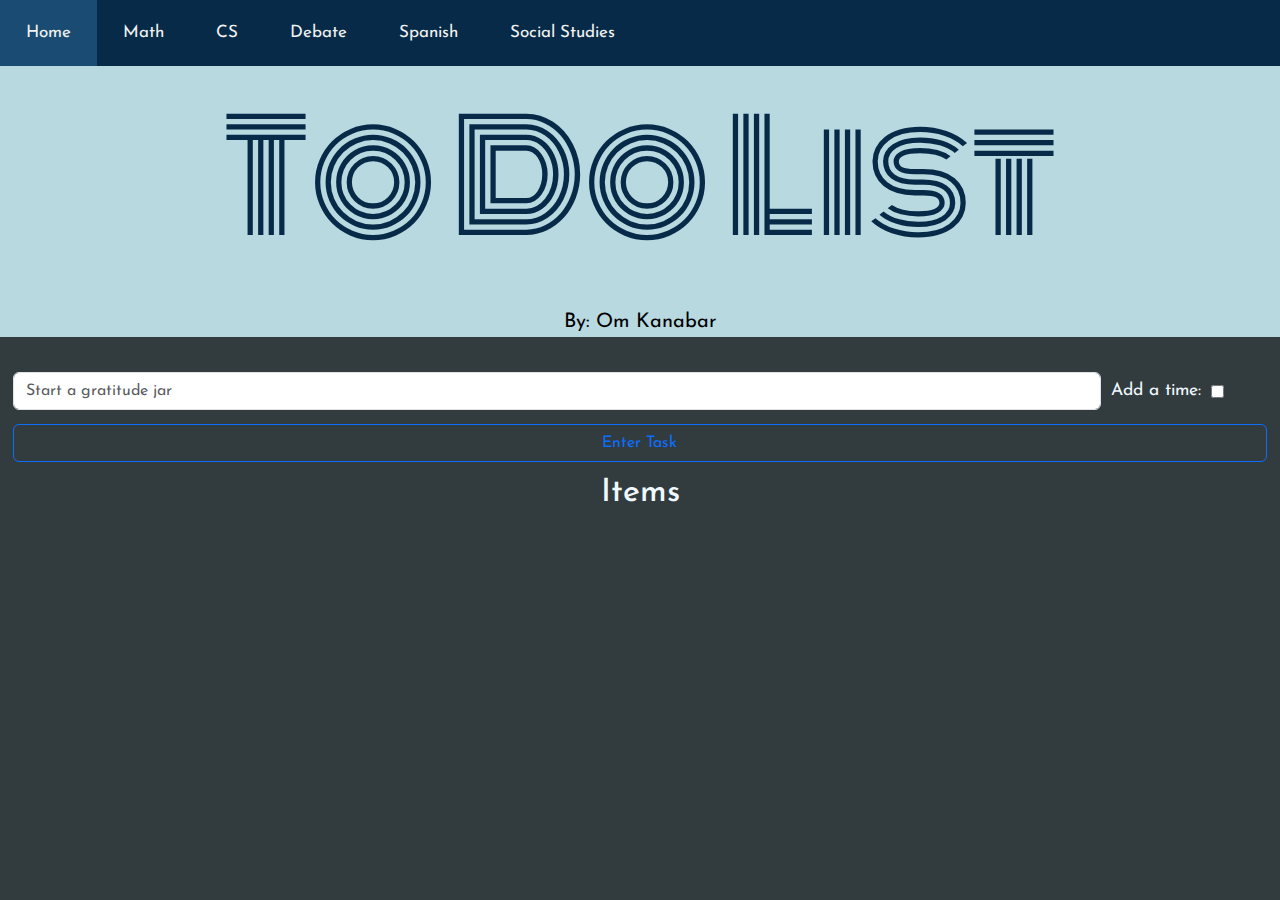
<file: 4-14-25/index.html>
<!DOCTYPE html>
<!-- 
    Om Kanabar 2025
    All rights reserved 
    JS has changed
-->
<html lang="en">
<head>
    <meta charset="UTF-8">
    <meta name="viewport" content="width=device-width, initial-scale=1.0">
    <title>To Do List</title>
    <!--Fonts-->
    <link rel="preconnect" href="https://fonts.googleapis.com">
    <link rel="preconnect" href="https://fonts.gstatic.com" crossorigin>
    <link href="https://fonts.googleapis.com/css2?family=Josefin+Sans:ital,wght@0,100..700;1,100..700&display=swap" rel="stylesheet">
    <link rel="preconnect" href="https://fonts.googleapis.com">
    <link rel="preconnect" href="https://fonts.gstatic.com" crossorigin>
    <link href="https://fonts.googleapis.com/css2?family=Monoton&display=swap" rel="stylesheet">
    <!--Bootstrap-->
    <link href="https://cdn.jsdelivr.net/npm/bootstrap@5.3.3/dist/css/bootstrap.min.css" rel="stylesheet" integrity="sha384-QWTKZyjpPEjISv5WaRU9OFeRpok6YctnYmDr5pNlyT2bRjXh0JMhjY6hW+ALEwIH" crossorigin="anonymous">
    <script src="https://cdn.jsdelivr.net/npm/bootstrap@5.3.3/dist/js/bootstrap.bundle.min.js" integrity="sha384-YvpcrYf0tY3lHB60NNkmXc5s9fDVZLESaAA55NDzOxhy9GkcIdslK1eN7N6jIeHz" crossorigin="anonymous"></script>
    <!--Bootstrap Icons-->
    <link rel="stylesheet" href="https://cdn.jsdelivr.net/npm/bootstrap-icons/font/bootstrap-icons.css">
    <!--Recaptcha-->
    <script src="https://www.google.com/recaptcha/api.js" async defer></script>  
    <link rel="stylesheet" href="styles.css">
</head>
<body>
    <div id="topnav" class="topnav">
        <a class="active" src="index.html">Home</a>
        <a href="#Math">Math</a>
        <a href="#CS">CS</a>
        <a href="#Debate">Debate</a>
        <a href="#Spanish">Spanish</a>
        <a href="#Social Studies">Social Studies</a>
    </div>
    <div class="maintitle">
        <p>To Do List</p>
        <div class="submain">
            <p>By: Om Kanabar</p>
        </div>
    </div>
    <script src="scripts.js" defer></script>
    <div class="taskContainer">
        <div style="display: flex; align-items: center; gap: 10px;">
            <input type="text" class="form-control" style="width: 85%; margin-left:1%;" placeholder="Organize your Downloads Folder" id="itemInput"/>
            <p style="margin: 0%; margin-bottom:2%; margin-top: 2%; font-size:17.5px">Add a time: </p>
            <input type="checkbox" id="timeBox" style="width:1%;height:1%;font-size:17.5px" onclick="checkBox()" aria-label="Checkbox for add a time."/>
        </div>
        <div style="display:none;" id="datetime">
            <input class="form-control" type="datetime-local" id="meeting-time" name="meeting-time"/>
        </div>
        <button class="btn btn-outline-primary" id="addTaskbtn" onclick="randomHolder(); addItems();">Enter Task</button>
        <h2>Items</h2>
        <div id="items">
        </div>
    </div>
</body>
</html>
</file>
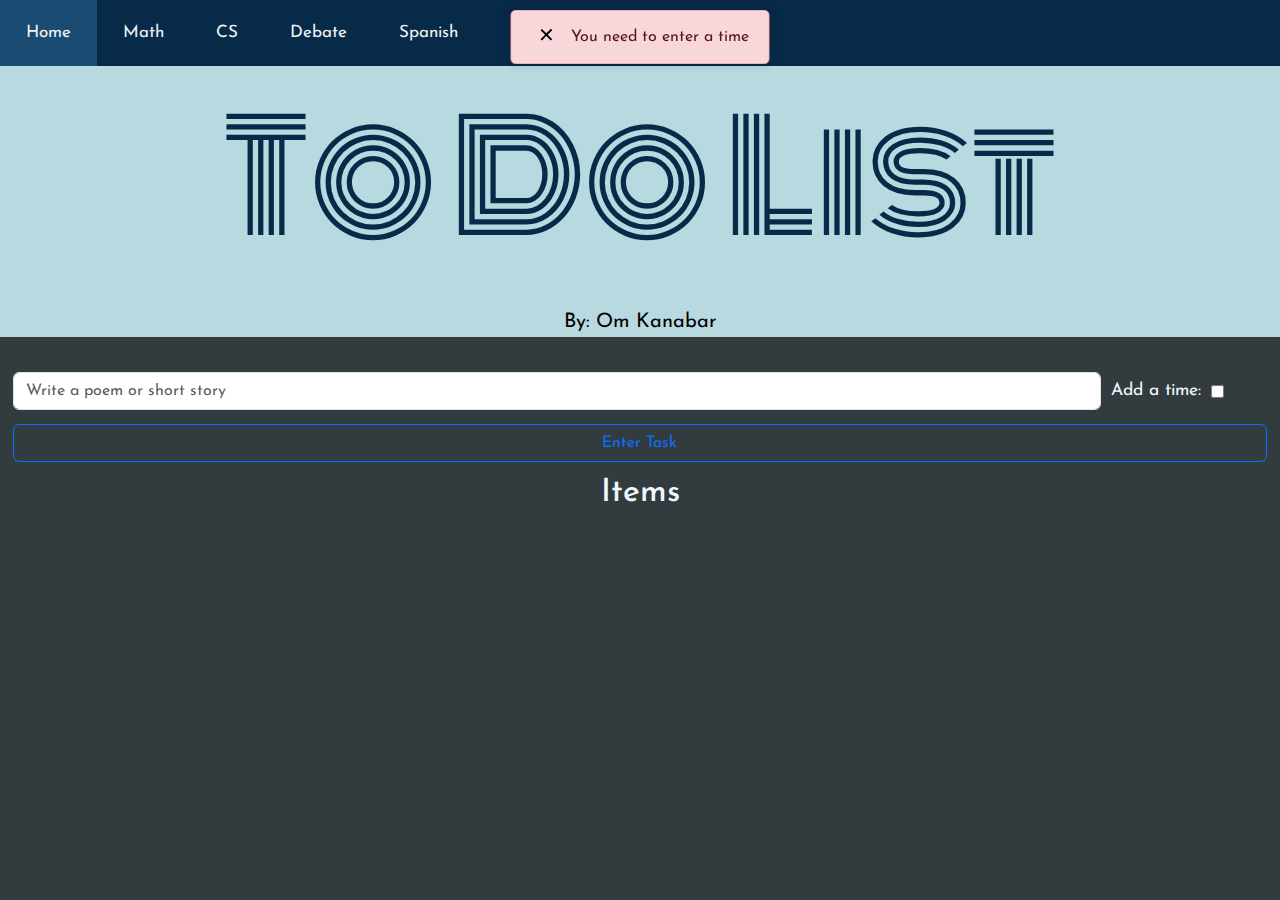
<file: 4-16-25/index.html>
<!DOCTYPE html>
<!-- 
    Om Kanabar 2025
    All rights reserved 
-->
<html lang="en">
<head>
    <meta charset="UTF-8">
    <meta name="viewport" content="width=device-width, initial-scale=1.0">
    <title>To Do List</title>
    <!--Fonts-->
    <link rel="preconnect" href="https://fonts.googleapis.com">
    <link rel="preconnect" href="https://fonts.gstatic.com" crossorigin>
    <link href="https://fonts.googleapis.com/css2?family=Josefin+Sans:ital,wght@0,100..700;1,100..700&display=swap" rel="stylesheet">
    <link rel="preconnect" href="https://fonts.googleapis.com">
    <link rel="preconnect" href="https://fonts.gstatic.com" crossorigin>
    <link href="https://fonts.googleapis.com/css2?family=Monoton&display=swap" rel="stylesheet">
    <!--Bootstrap-->
    <link href="https://cdn.jsdelivr.net/npm/bootstrap@5.3.3/dist/css/bootstrap.min.css" rel="stylesheet" integrity="sha384-QWTKZyjpPEjISv5WaRU9OFeRpok6YctnYmDr5pNlyT2bRjXh0JMhjY6hW+ALEwIH" crossorigin="anonymous">
    <script src="https://cdn.jsdelivr.net/npm/bootstrap@5.3.3/dist/js/bootstrap.bundle.min.js" integrity="sha384-YvpcrYf0tY3lHB60NNkmXc5s9fDVZLESaAA55NDzOxhy9GkcIdslK1eN7N6jIeHz" crossorigin="anonymous"></script>
    <!--Bootstrap Icons-->
    <link rel="stylesheet" href="https://cdn.jsdelivr.net/npm/bootstrap-icons/font/bootstrap-icons.css">
    <!--Recaptcha-->
    <script src="https://www.google.com/recaptcha/api.js" async defer></script>  
    <link rel="stylesheet" href="styles.css">
</head>
<body>
    <div id="topnav" class="topnav">
        <a class="active" src="index.html">Home</a>
        <a href="#Math">Math</a>
        <a href="#CS">CS</a>
        <a href="#Debate">Debate</a>
        <a href="#Spanish">Spanish</a>
        <a href="#Social Studies">Social Studies</a>
    </div>
    <div class="maintitle">
        <p>To Do List</p>
        <div class="submain">
            <p>By: Om Kanabar</p>
        </div>
    </div>
    <script src="scripts.js" defer></script>
    <div class="taskContainer">
        <div style="display: flex; align-items: center; gap: 10px;">
            <input type="text" class="form-control" style="width: 85%; margin-left:1%;" placeholder="Organize your Downloads Folder" id="itemInput"/>
            <p style="margin: 0%; margin-bottom:2%; margin-top: 2%; font-size:17.5px">Add a time: </p>
            <input type="checkbox" id="timeBox" style="width:1%;height:1%;font-size:17.5px" onclick="timeCheck()" aria-label="Checkbox for add a time."/>
        </div>
        <div style="display:none;" id="datetime">
            <div style="display: flex; align-items: center; gap: 10px">
                <input class="form-control" type="datetime-local" id="meeting-time" name="meeting-time"/>            
            </div>
            <p id="work">Work?</p>
        </div>
        <button class="btn btn-outline-primary" id="addTaskbtn" onclick="randomHolder(); addItems();">Enter Task</button>
        <h2>Items</h2>
        <div id="items">
        </div>
    </div>
</body>
</html>
</file>
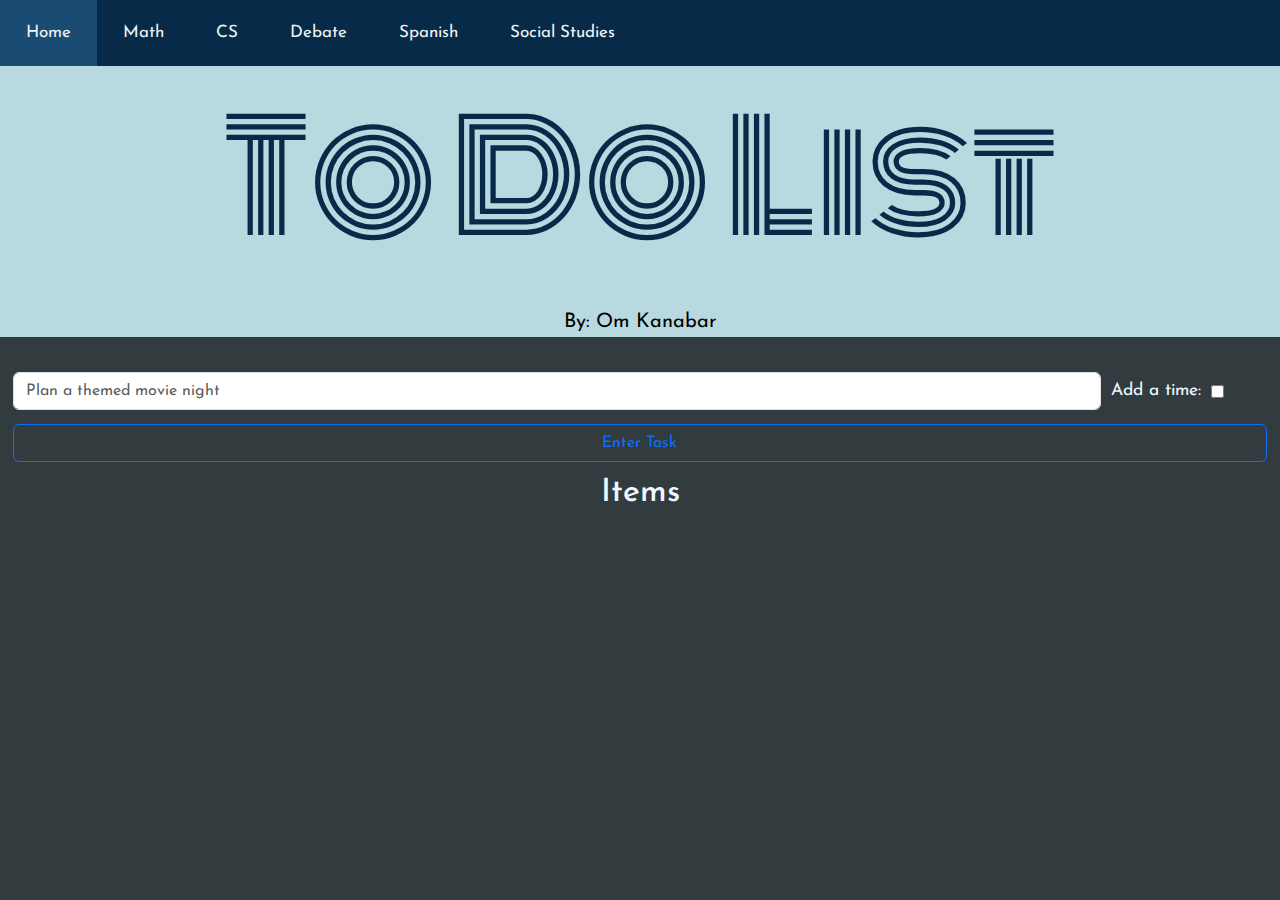
<file: 4-17-25/index.html>
<!DOCTYPE html>
<!-- 
    Om Kanabar 2025
    All rights reserved 
-->
<html lang="en">
<head>
    <meta charset="UTF-8">
    <meta name="viewport" content="width=device-width, initial-scale=1.0">
    <title>To Do List</title>
    <!--Fonts-->
    <link rel="preconnect" href="https://fonts.googleapis.com">
    <link rel="preconnect" href="https://fonts.gstatic.com" crossorigin>
    <link href="https://fonts.googleapis.com/css2?family=Josefin+Sans:ital,wght@0,100..700;1,100..700&display=swap" rel="stylesheet">
    <link rel="preconnect" href="https://fonts.googleapis.com">
    <link rel="preconnect" href="https://fonts.gstatic.com" crossorigin>
    <link href="https://fonts.googleapis.com/css2?family=Monoton&display=swap" rel="stylesheet">
    <!--Bootstrap-->
    <link href="https://cdn.jsdelivr.net/npm/bootstrap@5.3.3/dist/css/bootstrap.min.css" rel="stylesheet" integrity="sha384-QWTKZyjpPEjISv5WaRU9OFeRpok6YctnYmDr5pNlyT2bRjXh0JMhjY6hW+ALEwIH" crossorigin="anonymous">
    <script src="https://cdn.jsdelivr.net/npm/bootstrap@5.3.3/dist/js/bootstrap.bundle.min.js" integrity="sha384-YvpcrYf0tY3lHB60NNkmXc5s9fDVZLESaAA55NDzOxhy9GkcIdslK1eN7N6jIeHz" crossorigin="anonymous"></script>
    <!--Bootstrap Icons-->
    <link rel="stylesheet" href="https://cdn.jsdelivr.net/npm/bootstrap-icons/font/bootstrap-icons.css">
    <!--Recaptcha-->
    <script src="https://www.google.com/recaptcha/api.js" async defer></script>  
    <link rel="stylesheet" href="styles.css">
</head>
<body>
    <div id="topnav" class="topnav">
        <a class="active" src="index.html">Home</a>
        <a href="#Math">Math</a>
        <a href="#CS">CS</a>
        <a href="#Debate">Debate</a>
        <a href="#Spanish">Spanish</a>
        <a href="#Social Studies">Social Studies</a>
    </div>
    <div class="maintitle">
        <p>To Do List</p>
        <div class="submain">
            <p>By: Om Kanabar</p>
        </div>
    </div>
    <script src="scripts.js" defer></script>
    <div class="taskContainer">
        <div style="display: flex; align-items: center; gap: 10px;">
            <input type="text" class="form-control" style="width: 85%; margin-left:1%;" placeholder="Organize your Downloads Folder" id="itemInput"/>
            <p style="margin: 0%; margin-bottom:2%; margin-top: 2%; font-size:17.5px">Add a time: </p>
            <input type="checkbox" id="timeBox" style="width:1%;height:1%;font-size:17.5px" onclick="timeCheck()" aria-label="Checkbox for add a time."/>
        </div>
        <div style="display:none;" id="datetime">
            <div style="display: flex; align-items: center; gap: 10px">
                <input class="form-control" type="datetime-local" id="meeting-time" name="meeting-time"/>            
            </div>
        </div>
        <button class="btn btn-outline-primary" id="addTaskbtn" onclick="randomHolder(); addItems();">Enter Task</button>
        <h2>Items</h2>
        <div id="items">
        </div>
    </div>
</body>
</html>
</file>
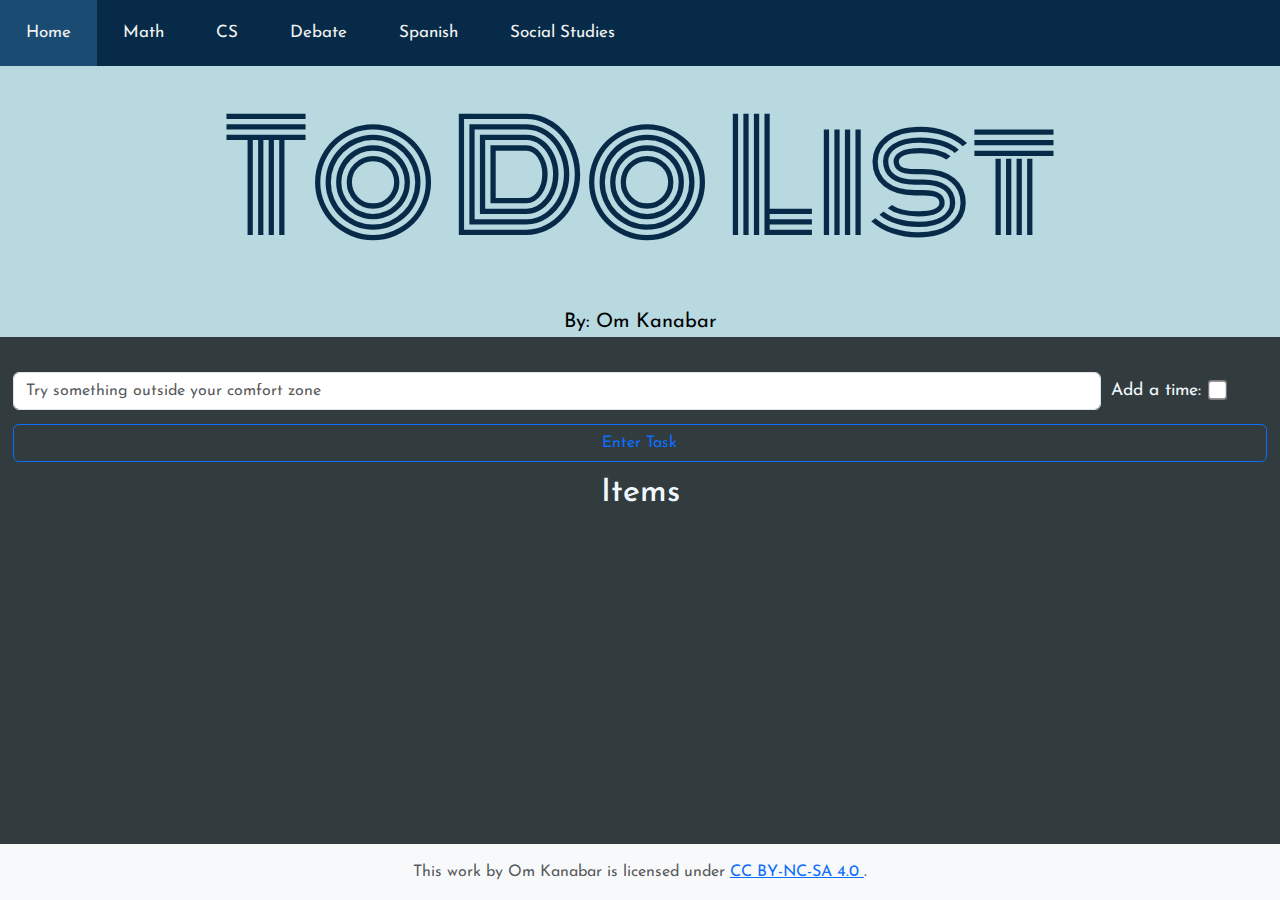
<file: 4-20-25-CC/index.html>
<!DOCTYPE html>
<!--
Om Kanabar 2025
This work is licensed under the Creative Commons Attribution-NonCommercial-ShareAlike 4.0 International License
(CC BY-NC-SA 4.0).

You are free to:
- Share: copy and redistribute the material in any medium or format
- Adapt: remix, transform, and build upon the material

Under the following terms:
- Attribution: You must give appropriate credit to me, Om Kanabar, provide a link to the license, and indicate if changes were made.
- NonCommercial: You may not use the material for commercial purposes.
- ShareAlike: If you remix, transform, or build upon the material, you must distribute your contributions under the same license as the original.

License details: https://creativecommons.org/licenses/by-nc-sa/4.0/
!-->
<html lang="en">
<head>
    <meta charset="UTF-8">
    <meta name="viewport" content="width=device-width, initial-scale=1.0">
    <title id="title">To Do List</title>
    <!--Fonts-->
    <link rel="preconnect" href="https://fonts.googleapis.com">
    <link rel="preconnect" href="https://fonts.gstatic.com" crossorigin>
    <link href="https://fonts.googleapis.com/css2?family=Josefin+Sans:ital,wght@0,100..700;1,100..700&display=swap" rel="stylesheet">
    <link rel="preconnect" href="https://fonts.googleapis.com">
    <link rel="preconnect" href="https://fonts.gstatic.com" crossorigin>
    <link href="https://fonts.googleapis.com/css2?family=Monoton&display=swap" rel="stylesheet">
    <!--Bootstrap-->
    <link href="https://cdn.jsdelivr.net/npm/bootstrap@5.3.3/dist/css/bootstrap.min.css" rel="stylesheet" integrity="sha384-QWTKZyjpPEjISv5WaRU9OFeRpok6YctnYmDr5pNlyT2bRjXh0JMhjY6hW+ALEwIH" crossorigin="anonymous">
    <script src="https://cdn.jsdelivr.net/npm/bootstrap@5.3.3/dist/js/bootstrap.bundle.min.js" integrity="sha384-YvpcrYf0tY3lHB60NNkmXc5s9fDVZLESaAA55NDzOxhy9GkcIdslK1eN7N6jIeHz" crossorigin="anonymous"></script>
    <!--Bootstrap Icons-->
    <link rel="stylesheet" href="https://cdn.jsdelivr.net/npm/bootstrap-icons/font/bootstrap-icons.css">
    <!--Recaptcha-->
    <script src="https://www.google.com/recaptcha/api.js" async defer></script>  
    <link rel="stylesheet" href="styles.css">
</head>
<body>
    <div id="topnav" class="topnav">
        <a class="active" src="index.html">Home</a>
        <a href="#Math">Math</a>
        <a href="#CS">CS</a>
        <a href="#Debate">Debate</a>
        <a href="#Spanish">Spanish</a>
        <a href="#Social Studies">Social Studies</a>
    </div>
    <div class="maintitle">
        <p>To Do List</p>
        <div class="submain">
            <p>By: Om Kanabar</p>
        </div>
    </div>
    <script src="scripts.js" defer></script>
    <div class="taskContainer">
        <div style="display: flex; align-items: center; gap: 10px;">
            <input type="text" class="form-control" style="width: 85%; margin-left:1%;" placeholder="Organize your Downloads Folder" id="itemInput"/>
            <p style="margin: 0%; margin-bottom:2%; margin-top: 2%; font-size:17.5px">Add a time: </p>
            <!-- Checkbox -->
            <input class="form-check checktime" type="checkbox" id="timeBox" onclick="timeCheck()" aria-label="Checkbox for add a time." />
        </div>
        <div style="display:none;" id="datetime">
            <div style="display: flex; align-items: center; gap: 10px">
                <input class="form-control" type="datetime-local" id="meeting-time" name="meeting-time" aria-label="Input for adding the time to your task"/>            
            </div>
        </div>
        <button class="btn btn-outline-primary" id="addTaskbtn" onclick="randomHolder(); addItems();">Enter Task</button>
        <h2>Items</h2>
        <div id="items">
        </div>
    </div>
    <footer class="bg-light text-center text-muted py-3 mt-auto">
      <div class="container">
        <p class="mb-0">
          This work by Om Kanabar is licensed under 
          <a href="https://creativecommons.org/licenses/by-nc-sa/4.0/" target="_blank">
            CC BY-NC-SA 4.0
          </a>.
        </p>
      </div>
    </footer>
</body>
</html>
</file>
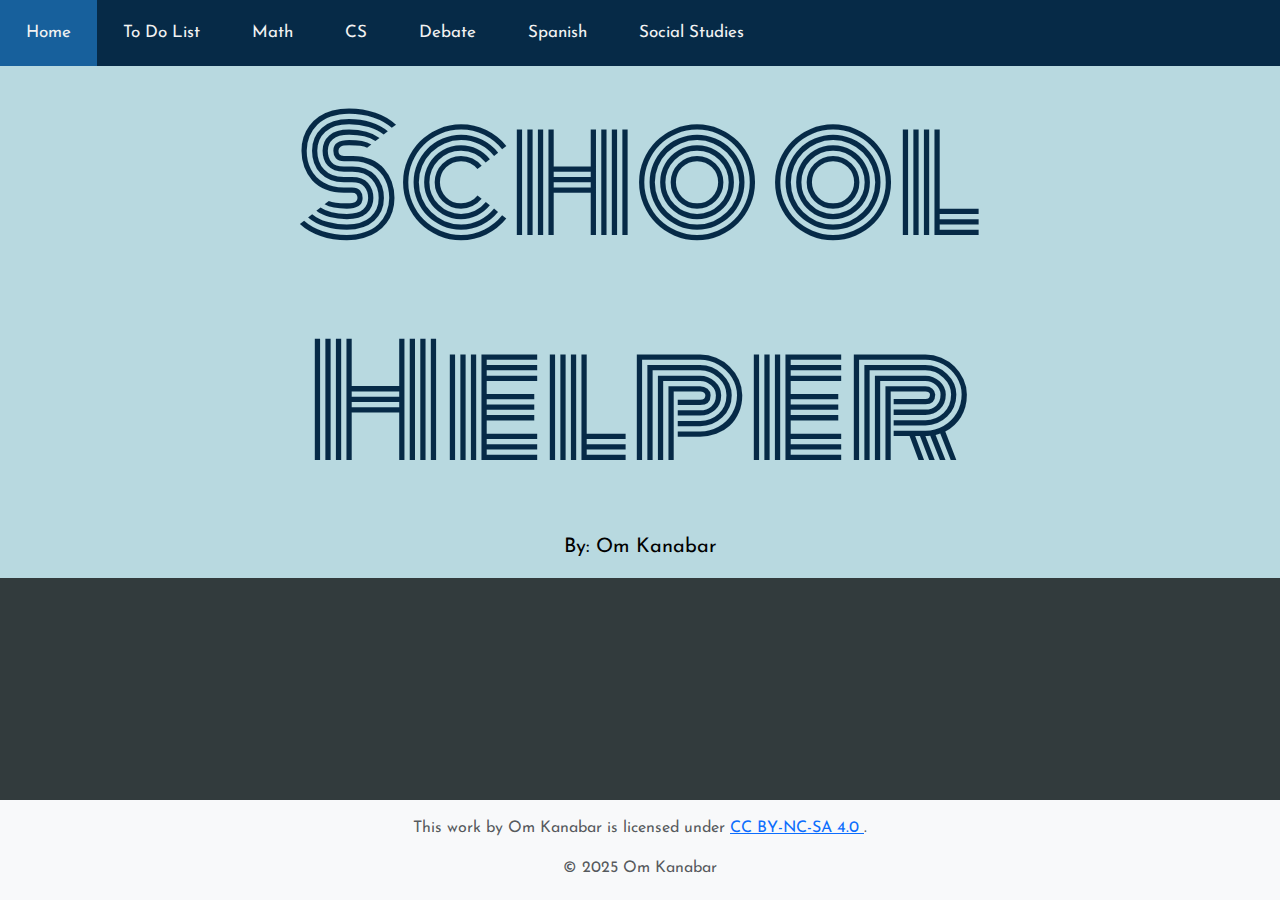
<file: 4-20-25-eod/index.html>
<!DOCTYPE html>
<!--
Om Kanabar 2025
This work is licensed under the Creative Commons Attribution-NonCommercial-ShareAlike 4.0 International License
(CC BY-NC-SA 4.0).

You are free to:
- Share: copy and redistribute the material in any medium or format
- Adapt: remix, transform, and build upon the material

Under the following terms:
- Attribution: You must give appropriate credit to me, Om Kanabar, provide a link to the license, and indicate if changes were made.
- NonCommercial: You may not use the material for commercial purposes.
- ShareAlike: If you remix, transform, or build upon the material, you must distribute your contributions under the same license as the original.

License details: https://creativecommons.org/licenses/by-nc-sa/4.0/
-->
<html lang="en">
<head>
    <meta charset="UTF-8">
    <meta name="viewport" content="width=device-width, initial-scale=1.0">
    <title id="title">To Do List</title>
    <!--Fonts-->
    <link rel="preconnect" href="https://fonts.googleapis.com">
    <link rel="preconnect" href="https://fonts.gstatic.com" crossorigin>
    <link href="https://fonts.googleapis.com/css2?family=Josefin+Sans:ital,wght@0,100..700;1,100..700&display=swap" rel="stylesheet">
    <link rel="preconnect" href="https://fonts.googleapis.com">
    <link rel="preconnect" href="https://fonts.gstatic.com" crossorigin>
    <link href="https://fonts.googleapis.com/css2?family=Monoton&display=swap" rel="stylesheet">
    <!--Bootstrap-->
    <link href="https://cdn.jsdelivr.net/npm/bootstrap@5.3.3/dist/css/bootstrap.min.css" rel="stylesheet" integrity="sha384-QWTKZyjpPEjISv5WaRU9OFeRpok6YctnYmDr5pNlyT2bRjXh0JMhjY6hW+ALEwIH" crossorigin="anonymous">
    <script src="https://cdn.jsdelivr.net/npm/bootstrap@5.3.3/dist/js/bootstrap.bundle.min.js" integrity="sha384-YvpcrYf0tY3lHB60NNkmXc5s9fDVZLESaAA55NDzOxhy9GkcIdslK1eN7N6jIeHz" crossorigin="anonymous"></script>
    <!--Bootstrap Icons-->
    <link rel="stylesheet" href="https://cdn.jsdelivr.net/npm/bootstrap-icons/font/bootstrap-icons.css">
    <!--Recaptcha-->
    <script src="https://www.google.com/recaptcha/api.js" async defer></script>  
    <link rel="stylesheet" href="styles.css">
</head>
<body>
  <div class="d-flex flex-column min-vh-100">
    <div id="topnav" class="topnav">
        <a class="active" href="index.html">Home</a>
        <a href="TodoList.html">To Do List</a>
        <a href="#Math">Math</a>
        <a href="#CS">CS</a>
        <a href="#Debate">Debate</a>
        <a href="#Spanish">Spanish</a>
        <a href="#Social Studies">Social Studies</a>
    </div>
    <div class="maintitle">
        <p>School Helper</p>
        <div class="submain">
            <p>By: Om Kanabar</p>
        </div>
    </div>
    <footer class="bg-light text-center text-muted py-3 footer mt-auto">
        <div class="container">
          <p>This work by Om Kanabar is licensed under 
            <a href="https://creativecommons.org/licenses/by-nc-sa/4.0/" target="_blank">
                CC BY-NC-SA 4.0
            </a>.
          </p>
          <p class="mb-1">&copy; 2025 Om Kanabar</p>
        </div>
    </footer>
</body>
</html>
</file>
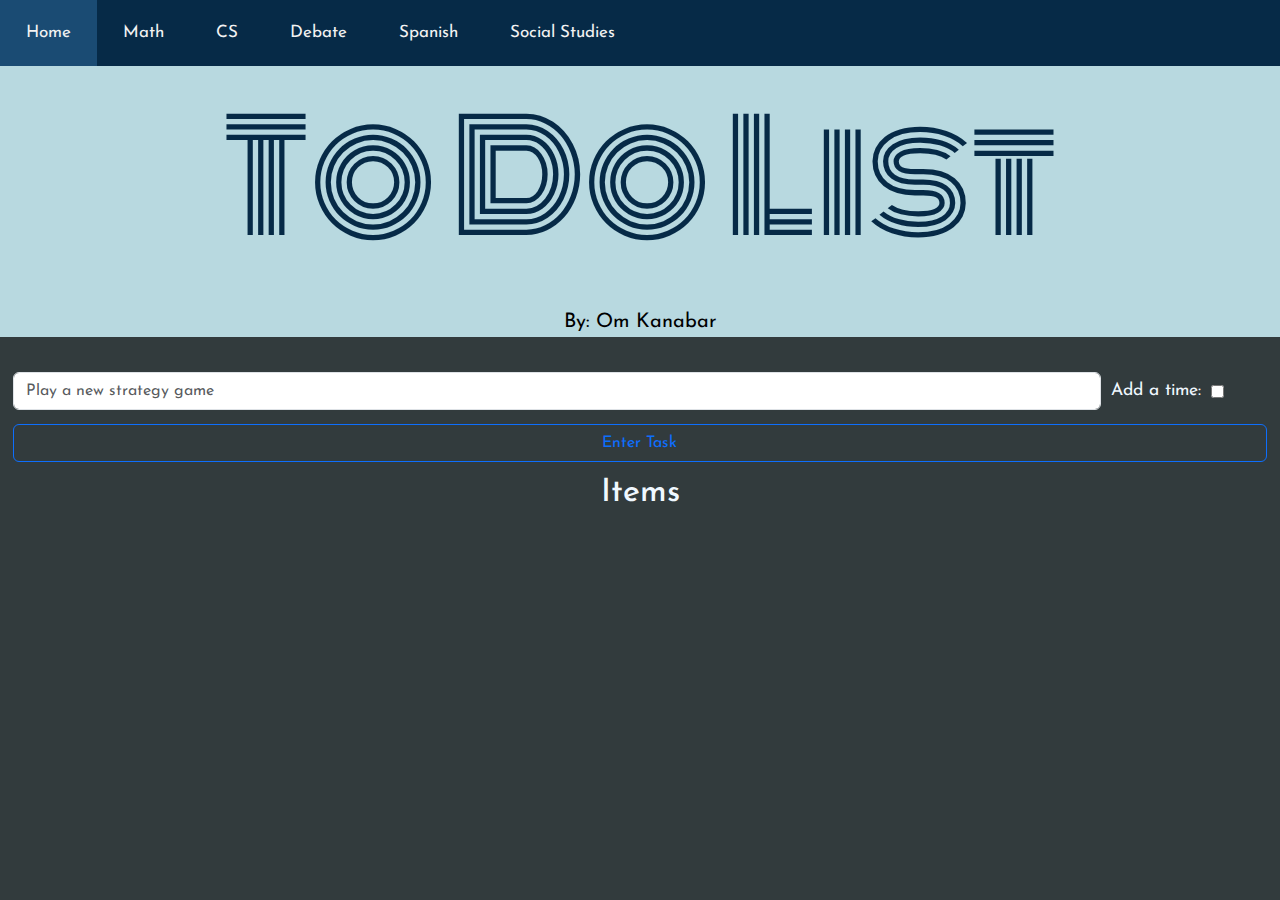
<file: 4-9-25/index.html>
<!DOCTYPE html>
<!-- 
    Om Kanabar 2025
    All rights reserved
    CSS and Java script are the same
-->
<html lang="en">
<head>
    <meta charset="UTF-8">
    <meta name="viewport" content="width=device-width, initial-scale=1.0">
    <title>To Do List</title>
    <!--Fonts-->
    <link rel="preconnect" href="https://fonts.googleapis.com">
    <link rel="preconnect" href="https://fonts.gstatic.com" crossorigin>
    <link href="https://fonts.googleapis.com/css2?family=Josefin+Sans:ital,wght@0,100..700;1,100..700&display=swap" rel="stylesheet">
    <link rel="preconnect" href="https://fonts.googleapis.com">
    <link rel="preconnect" href="https://fonts.gstatic.com" crossorigin>
    <link href="https://fonts.googleapis.com/css2?family=Monoton&display=swap" rel="stylesheet">
    <!--Bootstrap-->
    <link href="https://cdn.jsdelivr.net/npm/bootstrap@5.3.3/dist/css/bootstrap.min.css" rel="stylesheet" integrity="sha384-QWTKZyjpPEjISv5WaRU9OFeRpok6YctnYmDr5pNlyT2bRjXh0JMhjY6hW+ALEwIH" crossorigin="anonymous">
    <script src="https://cdn.jsdelivr.net/npm/bootstrap@5.3.3/dist/js/bootstrap.bundle.min.js" integrity="sha384-YvpcrYf0tY3lHB60NNkmXc5s9fDVZLESaAA55NDzOxhy9GkcIdslK1eN7N6jIeHz" crossorigin="anonymous"></script>
    <!--Bootstrap Icons-->
    <link rel="stylesheet" href="https://cdn.jsdelivr.net/npm/bootstrap-icons/font/bootstrap-icons.css">
    <!--Recaptcha-->
    <script src="https://www.google.com/recaptcha/api.js" async defer></script>  
    <link rel="stylesheet" href="styles.css">
</head>
<body>
    <div id="topnav" class="topnav">
        <a class="active" src="index.html">Home</a>
        <a href="#Math">Math</a>
        <a href="#CS">CS</a>
        <a href="#Debate">Debate</a>
        <a href="#Spanish">Spanish</a>
        <a href="#Social Studies">Social Studies</a>
    </div>
    <div class="maintitle">
        <p>To Do List</p>
        <div class="submain">
            <p>By: Om Kanabar</p>
        </div>
    </div>
    <script src="scripts.js" defer></script>
    <div class="taskContainer">
        <div style="display: flex; align-items: center; gap: 10px;">
            <input type="text" class="form-control" style="width: 85%; margin-left:1%;" placeholder="Organize your Downloads Folder" id="itemInput"/>
            <p style="margin: 0%; margin-bottom:2%; margin-top: 2%; font-size:17.5px">Add a time: </p>
            <input type="checkbox" id="timeBox" style="width:1%;height:1%;font-size:17.5px" aria-label="Checkbox for add a time."/>
        </div>
        <div class="datetime">
        </div>
        <button class="btn btn-outline-primary" id="addTaskbtn" onclick="randomHolder(); addItems();">Enter Task</button>
        <h2>Items</h2>
        <div id="items">
        </div>
    </div>
</body>
</html>
</file>
<file: 4-14-25/styles.css>
/*  
    Om Kanabar 2025
    All rights reserved 
 */
html,
body{
    background-color:#323b3d;
    margin: 0;
    font-family: Josefin Sans;
    color: aliceblue;
}
.topnav{
    overflow: hidden;
    background-color: #062a47;
    font-size: 30px;
}
.topnav a {
    float: left;
    color: #f2f2f2;
    text-align: center;
    padding: 20px 26px;
    text-decoration: none;
    font-family: "Josefin Sans", sans-serif;
    font-size: 17px;
    transition: background-color 0.2s ease-in-out, color 0.2s ease-in-out; /* Smooth effect */
}

.topnav a:hover {
    background-color: #b8d9e0;
    color: #062a47;
}
.topnav a.active{
    background-color:#1a4b73;
    color:#f2f2f2;
}
.maintitle{
    background-color:#b8d9e0;
    color:#062a47;
    font-size:150px;
    font-family: Monoton;
    text-align:center;
}
.submain{
    background-color:#b8d9e0;
    color:black;
    font-family: Josefin Sans;
    font-size:20px;
    text-align:center;
}
#addTaskbtn{
    width:98%;
    margin:1%;
    margin-top: -0.5%;
}
h2{
    text-align: center;
}
.delete-btn {
    background: none;
    border: none;
    color: red !important;
    font-size: 14px;
    padding: 4px;
    cursor: pointer;
    /*display: none; Initially hidden */
    align-items: center;
}
.delete-btn i {
    font-size: 20px !important; /* Smaller icon */
}
.delete-btn:hover,
.delete-btn:hover i {
    color: rgb(185, 0, 0) !important;
    transition: 0.15s ease-in-out;
}

#meeting-time{
    margin: 1%;
    width: 65%;
    margin-top: -1%;
}
#time-control{
    margin: 1%;
    width: 24%;
    margin-top: -1%;
}
</file>
<file: 4-16-25/styles.css>
/*  
    Om Kanabar 2025
    All rights reserved 
 */
html,
body{
    background-color:#323b3d;
    margin: 0;
    font-family: Josefin Sans;
    color: aliceblue;
}
.topnav{
    overflow: hidden;
    background-color: #062a47;
    font-size: 30px;
}
.topnav a {
    float: left;
    color: #f2f2f2;
    text-align: center;
    padding: 20px 26px;
    text-decoration: none;
    font-family: "Josefin Sans", sans-serif;
    font-size: 17px;
    transition: background-color 0.2s ease-in-out, color 0.2s ease-in-out; /* Smooth effect */
}

.topnav a:hover {
    background-color: #b8d9e0;
    color: #062a47;
}
.topnav a.active{
    background-color:#1a4b73;
    color:#f2f2f2;
}
.maintitle{
    background-color:#b8d9e0;
    color:#062a47;
    font-size:150px;
    font-family: Monoton;
    text-align:center;
}
.submain{
    background-color:#b8d9e0;
    color:black;
    font-family: Josefin Sans;
    font-size:20px;
    text-align:center;
}
#addTaskbtn{
    width:98%;
    margin:1%;
    margin-top: -0.5%;
}
h2{
    text-align: center;
}
.delete-btn {
    background: none;
    border: none;
    color: red !important;
    font-size: 14px;
    padding: 4px;
    cursor: pointer;
    /*display: none; Initially hidden */
    align-items: center;
}
.delete-btn i {
    font-size: 20px !important; /* Smaller icon */
}
.delete-btn:hover,
.delete-btn:hover i {
    color: rgb(185, 0, 0) !important;
    transition: 0.15s ease-in-out;
}

#meeting-time{
    margin: 1%;
    width: 65%;
    margin-top: -1%;
}
#time-control{
    margin: 1%;
    width: 24%;
    margin-top: -1%;
}
</file>
<file: 4-17-25/styles.css>
/*  
    Om Kanabar 2025
    All rights reserved 
 */
 html,
 body{
     background-color:#323b3d;
     margin: 0;
     font-family: Josefin Sans;
     color: aliceblue;
 }
 .topnav{
     overflow: hidden;
     background-color: #062a47;
     font-size: 30px;
 }
 .topnav a {
     float: left;
     color: #f2f2f2;
     text-align: center;
     padding: 20px 26px;
     text-decoration: none;
     font-family: "Josefin Sans", sans-serif;
     font-size: 17px;
     transition: background-color 0.2s ease-in-out
 }
 .topnav a:hover {
     background-color: #b8d9e0;
     color: #062a47;
 }
 .topnav a.active{
     background-color:#1a4b73;
     color:#f2f2f2;
 }
 .maintitle{
     background-color:#b8d9e0;
     color:#062a47;
     font-size:150px;
     font-family: Monoton;
     text-align:center;
 }
 .submain{
     background-color:#b8d9e0;
     color:black;
     font-family: Josefin Sans;
     font-size:20px;
     text-align:center;
 }
 #addTaskbtn{
     width:98%;
     margin:1%;
     margin-top: -0.5%;
 }
 h2{
     text-align: center;
 }
 .delete-btn {
     background: none;
     border: none;
     color: red !important;
     font-size: 14px;
     padding: 4px;
     cursor: pointer;
     /*display: none; Initially hidden */
     align-items: center;
 }
 .delete-btn i {
     font-size: 20px !important; /* Smaller icon */
 }
 .delete-btn:hover,
 .delete-btn:hover i {
     color: rgb(185, 0, 0) !important;
     transition: 0.15s ease-in-out;
 }
 
 #meeting-time{
     margin: 1%;
     width: 98%;
     margin-top: -1%;
 }
</file>
<file: 4-20-25-CC/styles.css>
/*
Om Kanabar 2025
This work is licensed under the Creative Commons Attribution-NonCommercial-ShareAlike 4.0 International License
(CC BY-NC-SA 4.0).

You are free to:
- Share: copy and redistribute the material in any medium or format
- Adapt: remix, transform, and build upon the material

Under the following terms:
- Attribution: You must give appropriate credit to me, Om Kanabar, provide a link to the license, and indicate if changes were made.
- NonCommercial: You may not use the material for commercial purposes.
- ShareAlike: If you remix, transform, or build upon the material, you must distribute your contributions under the same license as the original.

License details: https://creativecommons.org/licenses/by-nc-sa/4.0/
*/
 html,
 body{
     background-color:#323b3d;
     margin: 0;
     font-family: Josefin Sans;
     color: aliceblue;
 }
 .topnav{
     overflow: hidden;
     background-color: #062a47;
     font-size: 30px;
 }
 .topnav a {
     float: left;
     color: #f2f2f2;
     text-align: center;
     padding: 20px 26px;
     text-decoration: none;
     font-family: "Josefin Sans", sans-serif;
     font-size: 17px;
     transition: background-color 0.2s ease-in-out
 }
 .topnav a:hover {
     background-color: #b8d9e0;
     color: #062a47;
 }
 .topnav a.active{
     background-color:#1a4b73;
     color:#f2f2f2;
 }
 .maintitle{
     background-color:#b8d9e0;
     color:#062a47;
     font-size:150px;
     font-family: Monoton;
     text-align:center;
 }
 .submain{
     background-color:#b8d9e0;
     color:black;
     font-family: Josefin Sans;
     font-size:20px;
     text-align:center;
 }
 #addTaskbtn{
     width:98%;
     margin:1%;
     margin-top: -0.5%;
 }
 h2{
     text-align: center;
 }
 .delete-btn {
     background: none;
     border: none;
     color: red !important;
     font-size: 14px;
     padding: 4px;
     cursor: pointer;
     /*display: none; Initially hidden */
     align-items: center;
 }
 .delete-btn i {
     font-size: 20px !important; /* Smaller icon */
 }
 .delete-btn:hover,
 .delete-btn:hover i {
     color: rgb(185, 0, 0) !important;
     transition: 0.15s ease-in-out;
 }
 
 #meeting-time{
     margin: 1%;
     width: 98%;
     margin-top: -1%;
 }

 .checktime{
    transform: scale(1.5);
    margin-right: 1em;
 }
footer {
    position: fixed;
    left: 0;
    bottom: 0;
    width: 100%;
}
</file>
<file: 4-20-25-eod/styles.css>
/*
Om Kanabar 2025
This work is licensed under the Creative Commons Attribution-NonCommercial-ShareAlike 4.0 International License
(CC BY-NC-SA 4.0).

You are free to:
- Share: copy and redistribute the material in any medium or format
- Adapt: remix, transform, and build upon the material

Under the following terms:
- Attribution: You must give appropriate credit to me, Om Kanabar, provide a link to the license, and indicate if changes were made.
- NonCommercial: You may not use the material for commercial purposes.
- ShareAlike: If you remix, transform, or build upon the material, you must distribute your contributions under the same license as the original.

License details: https://creativecommons.org/licenses/by-nc-sa/4.0/
*/
 html,
 body{
     background-color:#323b3d;
     margin: 0;
     font-family: Josefin Sans;
     color: aliceblue;
 }
 .topnav{
     overflow: hidden;
     background-color: #062a47;
     font-size: 30px;
 }
 .topnav a {
     float: left;
     color: #f2f2f2;
     text-align: center;
     padding: 20px 26px;
     text-decoration: none;
     font-family: "Josefin Sans", sans-serif;
     font-size: 17px;
     transition: background-color 0.2s ease-in-out
 }
 .topnav a:hover {
     background-color: #b8d9e0;
     color: #062a47;
 }
 .topnav a.active{
     background-color:#1a4b73;
     color:#f2f2f2;
 }
 .topnav a.active:hover{
    background-color:#17609c;
    color:#f2f2f2;
}
 .maintitle{
     background-color:#b8d9e0;
     color:#062a47;
     font-size:150px;
     font-family: Monoton;
     text-align:center;
 }
 .submain{
     background-color:#b8d9e0;
     color:black;
     font-family: Josefin Sans;
     font-size:20px;
     text-align:center;
 }
 #addTaskbtn{
     width:98%;
     margin:1%;
     margin-top: -0.5%;
 }
 h2{
     text-align: center;
 }
 .delete-btn {
     background: none;
     border: none;
     color: red !important;
     font-size: 14px;
     padding: 4px;
     cursor: pointer;
     /*display: none; Initially hidden */
     align-items: center;
 }
 .delete-btn i {
     font-size: 20px !important; /* Smaller icon */
 }
 .delete-btn:hover,
 .delete-btn:hover i {
     color: rgb(185, 0, 0) !important;
     transition: 0.15s ease-in-out;
 }
 
 #meeting-time{
     margin: 1%;
     width: 98%;
     margin-top: -1%;
 }

 .checktime{
    transform: scale(1.5);
    margin-right: 1em;
 }
.footer {
    width: 100%;
}
</file>
<file: 4-9-25/styles.css>
/*  
    Om Kanabar 2025
    All rights reserved 
 */
html,
body{
    background-color:#323b3d;
    margin: 0;
    font-family: Josefin Sans;
    color: aliceblue;
}
.topnav{
    overflow: hidden;
    background-color: #062a47;
    font-size: 30px;
}
.topnav a {
    float: left;
    color: #f2f2f2;
    text-align: center;
    padding: 20px 26px;
    text-decoration: none;
    font-family: "Josefin Sans", sans-serif;
    font-size: 17px;
    transition: background-color 0.2s ease-in-out, color 0.2s ease-in-out; /* Smooth effect */
}

.topnav a:hover {
    background-color: #b8d9e0;
    color: #062a47;
}
.topnav a.active{
    background-color:#1a4b73;
    color:#f2f2f2;
}
.maintitle{
    background-color:#b8d9e0;
    color:#062a47;
    font-size:150px;
    font-family: Monoton;
    text-align:center;
}
.submain{
    background-color:#b8d9e0;
    color:black;
    font-family: Josefin Sans;
    font-size:20px;
    text-align:center;
}
#addTaskbtn{
    width:98%;
    margin:1%;
    margin-top: -0.5%;
}
h2{
    text-align: center;
}
.delete-btn {
    background: none;
    border: none;
    color: red !important;
    font-size: 14px;
    padding: 4px;
    cursor: pointer;
    /*display: none; Initially hidden */
    align-items: center;
}
.delete-btn i {
    font-size: 20px !important; /* Smaller icon */
}
.delete-btn:hover,
.delete-btn:hover i {
    color: rgb(185, 0, 0) !important;
    transition: 0.15s ease-in-out;
}

#meeting-time{
    margin: 1%;
    width: 98%;
    margin-top: -1%;
}
</file>
